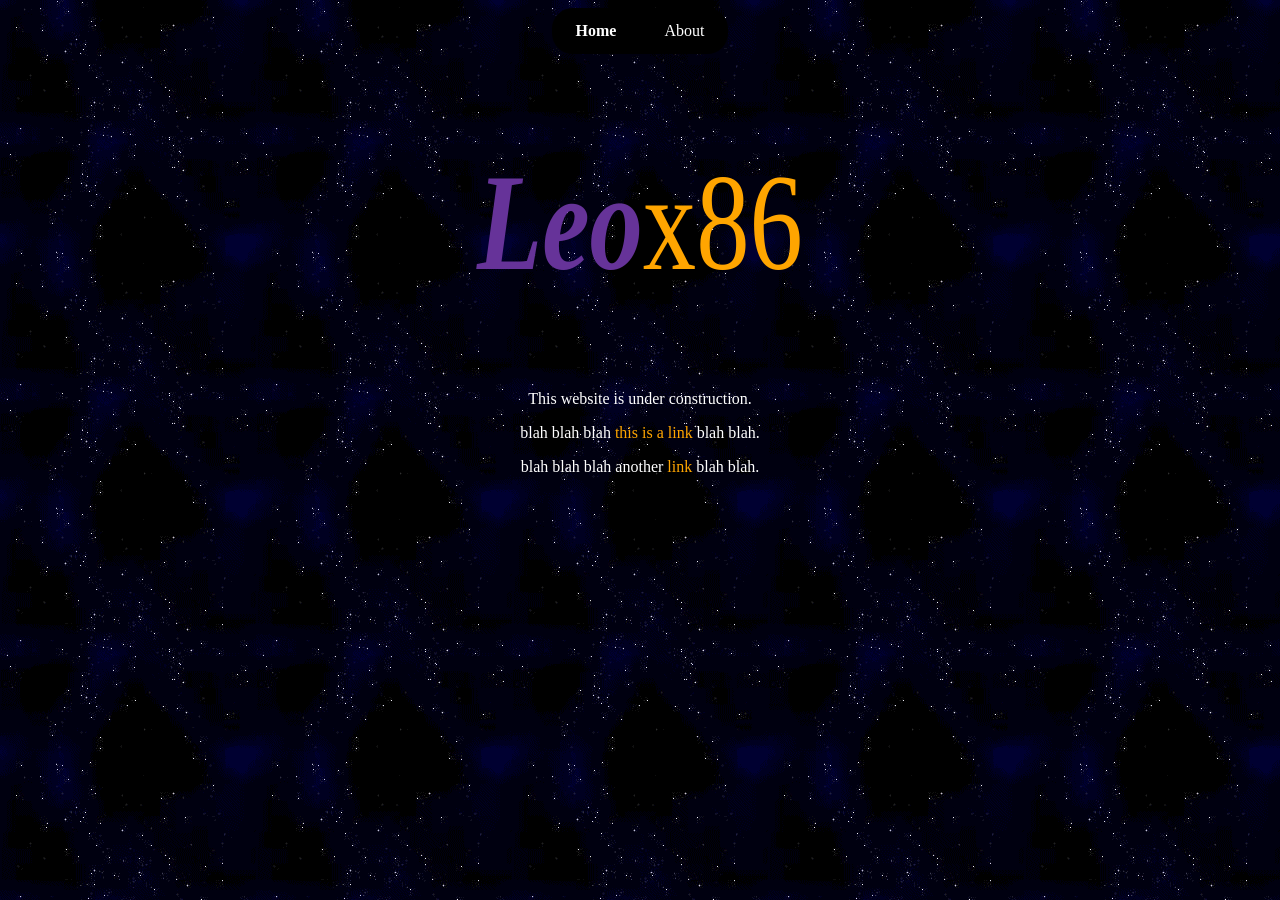
<file: index.html>
<!DOCTYPE html>
<html>
  <head>
    <meta charset="UTF-8">
    <meta name="viewport" content="width=device-width, initial-scale=1.0">
    <title>Leox86</title>
    <link rel="icon" type="image/x-icon" href="https://leox86.com/x86.png">
    <!-- The style.css file allows you to change the look of your web pages.
         If you include the next line in all your web pages, they will all share the same look.
         This makes it easier to make new pages for your site. -->
    <link href="style.css" rel="stylesheet" type="text/css" media="all">
  </head>
  <body>

    <ul>
      <li><a href="https://leox86.com" class="active">Home</a></li>
      <li><a href="https://leox86.com/about">About</a></li>
    </ul>

    <div class="name">
      <p><span class="leo">Leo</span><span class="x86">x86</span></p>
    </div>

    <main>

    <p>This website is under construction.</p>

    <p>blah blah blah <a class="hyper" href="#">this is a link</a> blah blah.</p>

    <p>blah blah blah another <a class="hyper" href="#">link</a> blah blah.</p>

  </main>

  </body>
</html>
</file>
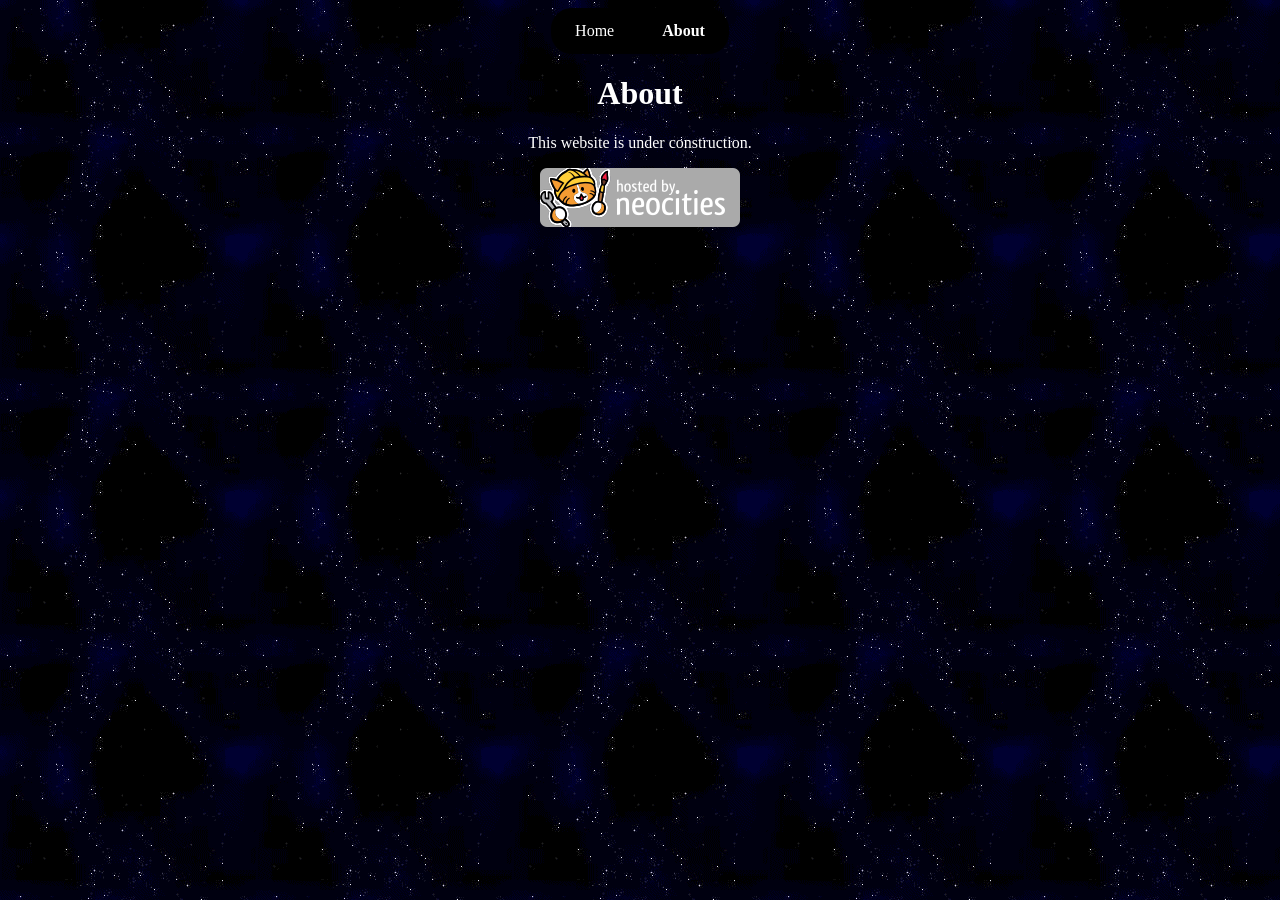
<file: about.html>
<!DOCTYPE html>
<html>
  <head>
    <meta charset="UTF-8">
    <meta name="viewport" content="width=device-width, initial-scale=1.0">
    <title>About Leox86</title>
    <link rel="icon" type="image/x-icon" href="https://leox86.com/x86.png">
    <!-- The style.css file allows you to change the look of your web pages.
         If you include the next line in all your web pages, they will all share the same look.
         This makes it easier to make new pages for your site. -->
    <link href="style.css" rel="stylesheet" type="text/css" media="all">
  </head>
  <body>

    <ul>
      <li><a href="https://leox86.com">Home</a></li>
      <li><a href="https://leox86.com/about" class="active">About</a></li>
    </ul>

    <main>

    <h1>About</h1>

    <p>This website is under construction.</p>

    <a href="https://neocities.org" target="_blank" rel="noopener noreferrer"><img class="neocities" src="neocities.png" alt="Site hosted by Neocities"></a>

  </main>
  </body>
</html>
</file>
<file: style.css>
/* CSS is how you can add style to your website, such as colors, fonts, and positioning of your
   HTML content. To learn how to do something, just try searching Google for questions like
   "how to change link color." */

/* Springy easing function */
/* linear(0, 0.01 0.7%, 0.044 1.5%, 0.184 3.2%, 0.375 4.8%, 0.932 8.9%, 1.182 11.2%, 1.269 12.3%, 1.329 13.3%, 1.368 14.3%, 1.39 15.4%, 1.386 16.9%, 1.346 18.5%, 1.269 20.3%, 1.045 24.5%, 0.95 26.6%, 0.877 29%, 0.847 31.3%, 0.848 32.8%, 0.863 34.4%, 1.018 42.5%, 1.047 44.8%, 1.06 47.1%, 1.054 50.4%, 0.993 58.4%, 0.977 62.8%, 0.979 66.3%, 1.009 78.6%, 1) */

body {
  background-color: #000;
  background-image: url("spacebg.gif");
  color: #fff;
  font-family: Verdana;
  overflow: hidden;
}

.name {
  font-size: 80pt;
  transform: scaleY(1.3);
  display: block;
  margin: 0 auto;
  width: fit-content;
  cursor: default;
  transition: 0.8s linear(0, 0.01 0.7%, 0.044 1.5%, 0.184 3.2%, 0.375 4.8%, 0.932 8.9%, 1.182 11.2%, 1.269 12.3%, 1.329 13.3%, 1.368 14.3%, 1.39 15.4%, 1.386 16.9%, 1.346 18.5%, 1.269 20.3%, 1.045 24.5%, 0.95 26.6%, 0.877 29%, 0.847 31.3%, 0.848 32.8%, 0.863 34.4%, 1.018 42.5%, 1.047 44.8%, 1.06 47.1%, 1.054 50.4%, 0.993 58.4%, 0.977 62.8%, 0.979 66.3%, 1.009 78.6%, 1);
}

.name:hover {
  transform: scaleY(2.3) scaleX(2);
}

.leo {
  color: rebeccapurple;
  font-style: oblique;
  font-weight: bold;
}

.x86 {
  color: orange;
}

main {
  text-align: center;
}

a.hyper {
  display: inline-block;
  color: orange;
  text-decoration: none;
  transition: 0.4s linear(0, 0.01 0.7%, 0.044 1.5%, 0.184 3.2%, 0.375 4.8%, 0.932 8.9%, 1.182 11.2%, 1.269 12.3%, 1.329 13.3%, 1.368 14.3%, 1.39 15.4%, 1.386 16.9%, 1.346 18.5%, 1.269 20.3%, 1.045 24.5%, 0.95 26.6%, 0.877 29%, 0.847 31.3%, 0.848 32.8%, 0.863 34.4%, 1.018 42.5%, 1.047 44.8%, 1.06 47.1%, 1.054 50.4%, 0.993 58.4%, 0.977 62.8%, 0.979 66.3%, 1.009 78.6%, 1);
    cursor: default;
}

a.hyper:hover {
  transform: scaleX(1.15) scaleY(1.5);
}

ul .active {
  font-weight: bold;
}

ul {
  list-style-type: none;
  margin: 0 auto;
  padding: 0;
  overflow: hidden;
  background-color: #000000;
  border-radius: 1.3em;
  width: fit-content;
}

ul li {
  float: left;
}

ul li a {
  display: block;
  color: white;
  text-align: center;
  padding: 14px 24px;
  text-decoration: none;
  transition: 0.5s linear(0, 0.01 0.7%, 0.044 1.5%, 0.184 3.2%, 0.375 4.8%, 0.932 8.9%, 1.182 11.2%, 1.269 12.3%, 1.329 13.3%, 1.368 14.3%, 1.39 15.4%, 1.386 16.9%, 1.346 18.5%, 1.269 20.3%, 1.045 24.5%, 0.95 26.6%, 0.877 29%, 0.847 31.3%, 0.848 32.8%, 0.863 34.4%, 1.018 42.5%, 1.047 44.8%, 1.06 47.1%, 1.054 50.4%, 0.993 58.4%, 0.977 62.8%, 0.979 66.3%, 1.009 78.6%, 1);
}

ul li a:hover {
  transform: scale(1.4);
}

.neocities {
  transition: 0.5s linear(0, 0.01 0.7%, 0.044 1.5%, 0.184 3.2%, 0.375 4.8%, 0.932 8.9%, 1.182 11.2%, 1.269 12.3%, 1.329 13.3%, 1.368 14.3%, 1.39 15.4%, 1.386 16.9%, 1.346 18.5%, 1.269 20.3%, 1.045 24.5%, 0.95 26.6%, 0.877 29%, 0.847 31.3%, 0.848 32.8%, 0.863 34.4%, 1.018 42.5%, 1.047 44.8%, 1.06 47.1%, 1.054 50.4%, 0.993 58.4%, 0.977 62.8%, 0.979 66.3%, 1.009 78.6%, 1);
}

.neocities:hover {
  transform: scale(1.2);
}

@media only screen and (max-width: 900px) {
  .name:hover {
    transform: scaleY(1.6) scaleX(1.3);
  }
}

@media only screen and (max-width: 560px) {
  .name:hover {
    transform: scaleY(1.3) scaleX(1);
  }
}

@media only screen and (max-width: 430px) {
  .name {
    font-size: 25vw;
  }
}

@media (hover: none) {
  .name:hover {
    transform: none;
  }
  .neocities:hover {
    transform: none;
  }
  ul li a:hover {
    transform: none;
  }
  ul li a {
    padding: 24px 48px;
  }
  ul {
    border-radius: 2em;
    font-size: 17pt;
  }
  a:hover {
    transform: none;
  }
}

@media (prefers-reduced-motion) {
  .neocities {
    transition: 0.2s linear;
  }
  ul li a {
    transition: 0.2s linear;
  }
  .name {
    transition: 0.5s linear;
  }
  a.hyper {
    transition: 0.2s linear;
  }
}

@media (hover: none) and (prefers-reduced-motion) {
  .neocities {
    transition: none;
  }
  ul li a {
    transition: none;
  }
  .name {
    transition: none;
  }
}
</file>
